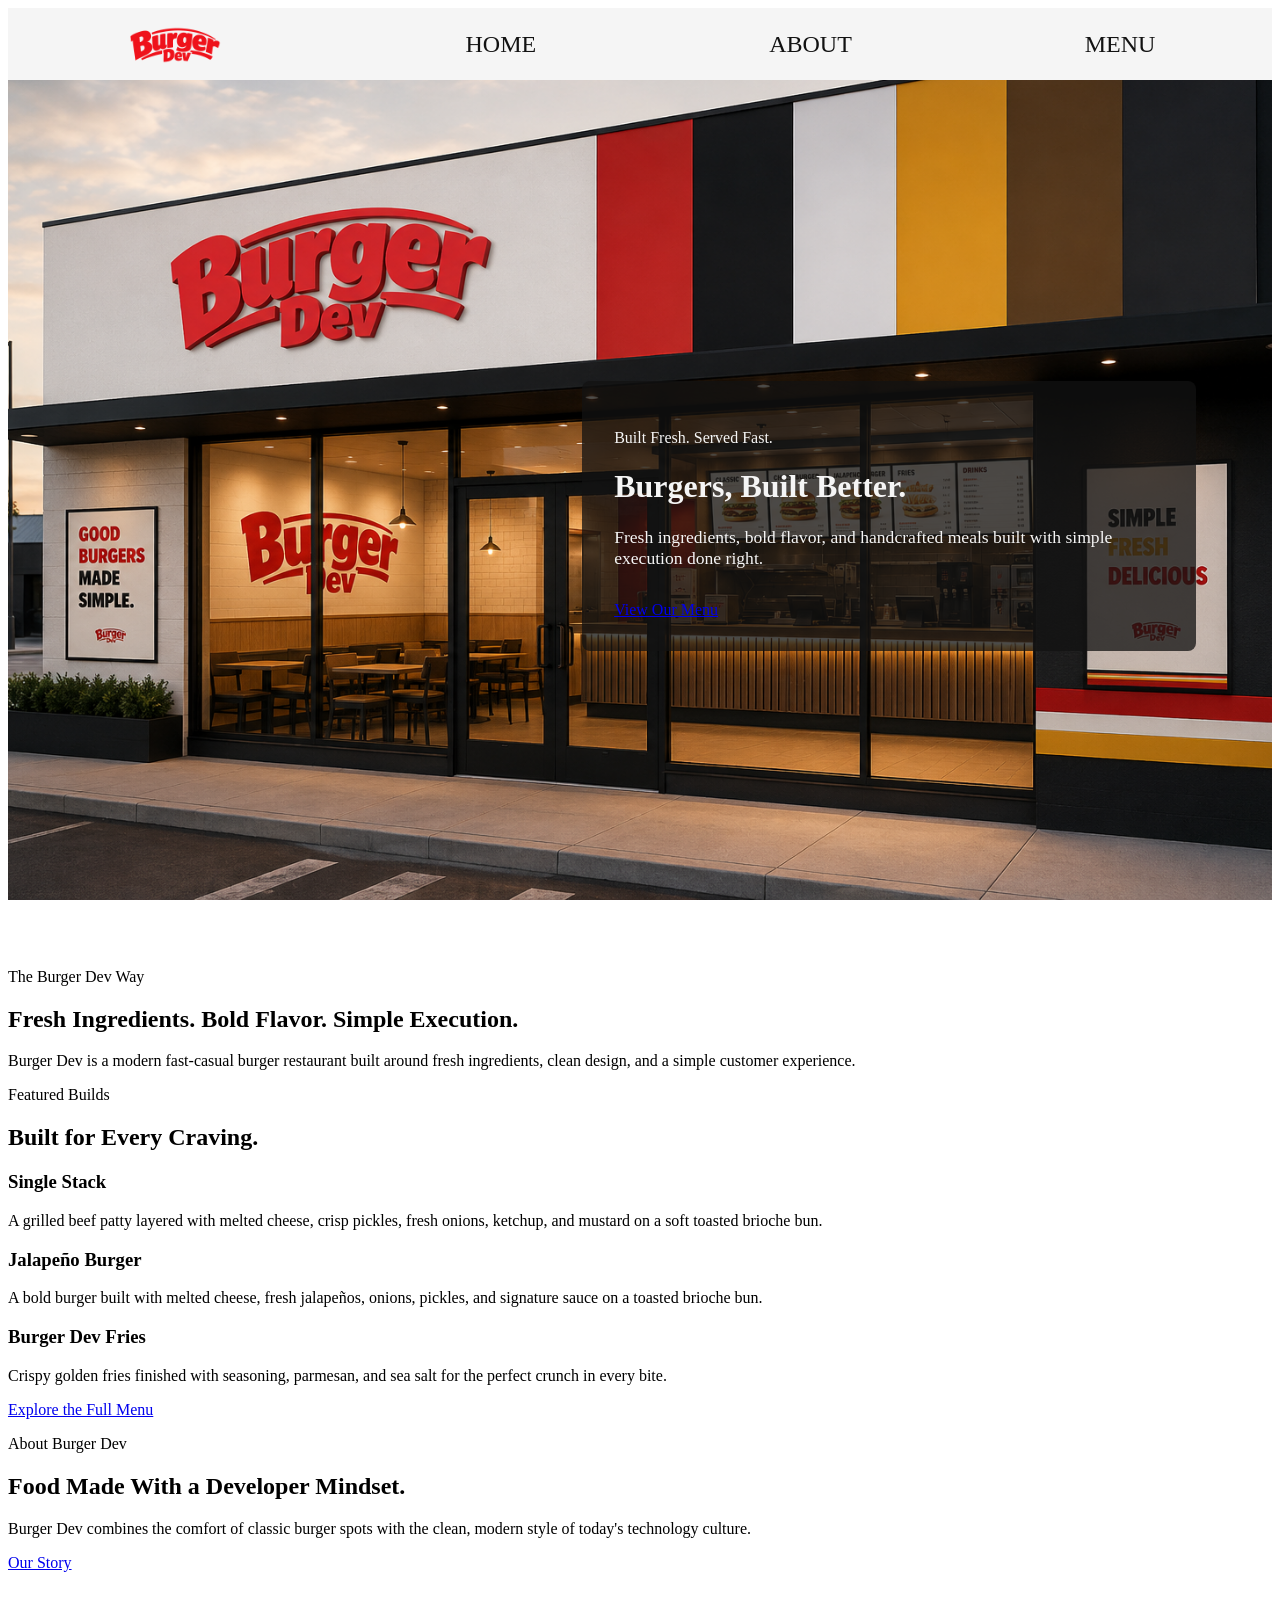
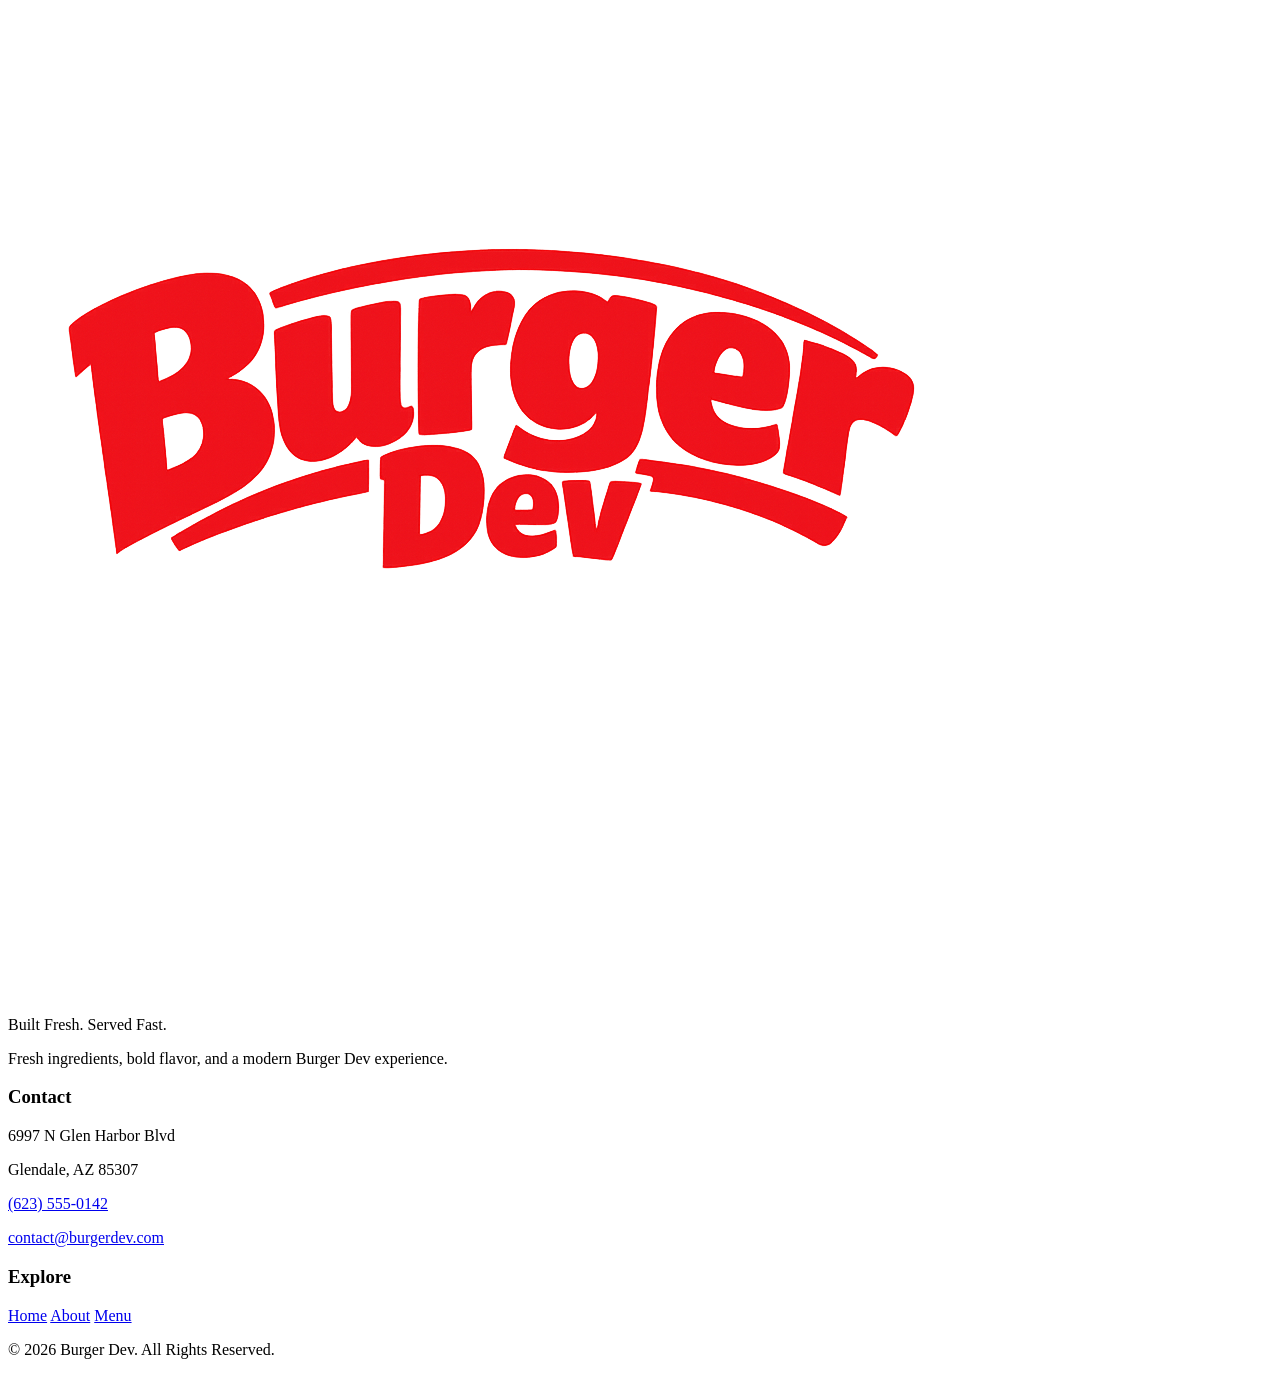
<file: index.html>
<!DOCTYPE html>
<html lang="en">

<!-- Homepage -->

    <head>
        <meta charset="UTF-8">
        <meta name="description" content="Burger Dev serves fresh burgers, crispy fries, and handcrafted meals built with bold flavor and simple execution.">
        <meta name="viewport" content="width=device-width, initial-scale=1.0">
        
        <title>Burger Dev | Built Fresh. Served Fast.</title>

        <!-- CSS Stylesheet -->
        <link rel="stylesheet" href="./global.css" type="text/css">
        <link rel="stylesheet" href="./homepage.css" type="text/css">
    </head>

    <body>
        <nav>
            <!-- Site Navigation -->
            <a href="./" id="logo-wrapper">
                <img src="./images/Burger_Dev_Logo.png" alt="Burger Dev Logo" id="nav-logo">
            </a>
            <a href="./" class="nav-link">Home</a>
            <a href="./about/" class="nav-link">About</a>
            <a href="./menu/" class="nav-link">Menu</a>
        </nav>

        <header id="hero">
            <div class="hero-content">
                <!-- Hero Content -->
                <p class="section-label">Built Fresh. Served Fast.</p>
                <h1>Burgers, Built Better.</h1>
                <p class="hero-description">Fresh ingredients, bold flavor, and handcrafted meals built with simple execution done right.</p>
                <a href="./menu/" class="button">View Our Menu</a>
            </div>
        </header>

        <main>
            <!-- Brand Introduction -->
            <p>The Burger Dev Way</p>
            <h2>Fresh Ingredients. Bold Flavor. Simple Execution.</h2>
            <p>Burger Dev is a modern fast-casual burger restaurant built around fresh ingredients, clean design, and a simple customer experience.</p>

            <!-- Featured Menu -->
            <p>Featured Builds</p>
            <h2>Built for Every Craving.</h2>
            <h3>Single Stack</h3>
            <p>A grilled beef patty layered with melted cheese, crisp pickles, fresh onions, ketchup, and mustard on a soft toasted brioche bun.</p>
            <h3>Jalapeño Burger</h3>
            <p>A bold burger built with melted cheese, fresh jalapeños, onions, pickles, and signature sauce on a toasted brioche bun.</p>
            <h3>Burger Dev Fries</h3>
            <p>Crispy golden fries finished with seasoning, parmesan, and sea salt for the perfect crunch in every bite.</p>
            <a href="./menu/">Explore the Full Menu</a>

            <!-- About Preview -->
            <p>About Burger Dev</p>
            <h2>Food Made With a Developer Mindset.</h2>
            <p>Burger Dev combines the comfort of classic burger spots with the clean, modern style of today's technology culture.</p>
            <a href="./about/">Our Story</a>
        </main>

        <footer>
            <!-- Footer Brand Content -->
            <img src="./images/Burger_Dev_Logo.png" alt="Burger Dev Logo">
            <p>Built Fresh. Served Fast.</p>
            <p>Fresh ingredients, bold flavor, and a modern Burger Dev experience.</p>

            <!-- Contact Information -->
            <h3>Contact</h3>
            <p>6997 N Glen Harbor Blvd</p>
            <p>Glendale, AZ 85307</p>
            <p><a href="tel:+16235550142">(623) 555-0142</a></p>
            <p><a href="mailto:contact@burgerdev.com">contact@burgerdev.com</a></p>

            <!-- Explore Links -->
            <h3>Explore</h3>
            <a href="./">Home</a>
            <a href="./about/">About</a>
            <a href="./menu/">Menu</a>

            <!-- Copyright -->
            <p>&copy; 2026 Burger Dev. All Rights Reserved.</p>
        </footer>
    </body>
</html>
</file>
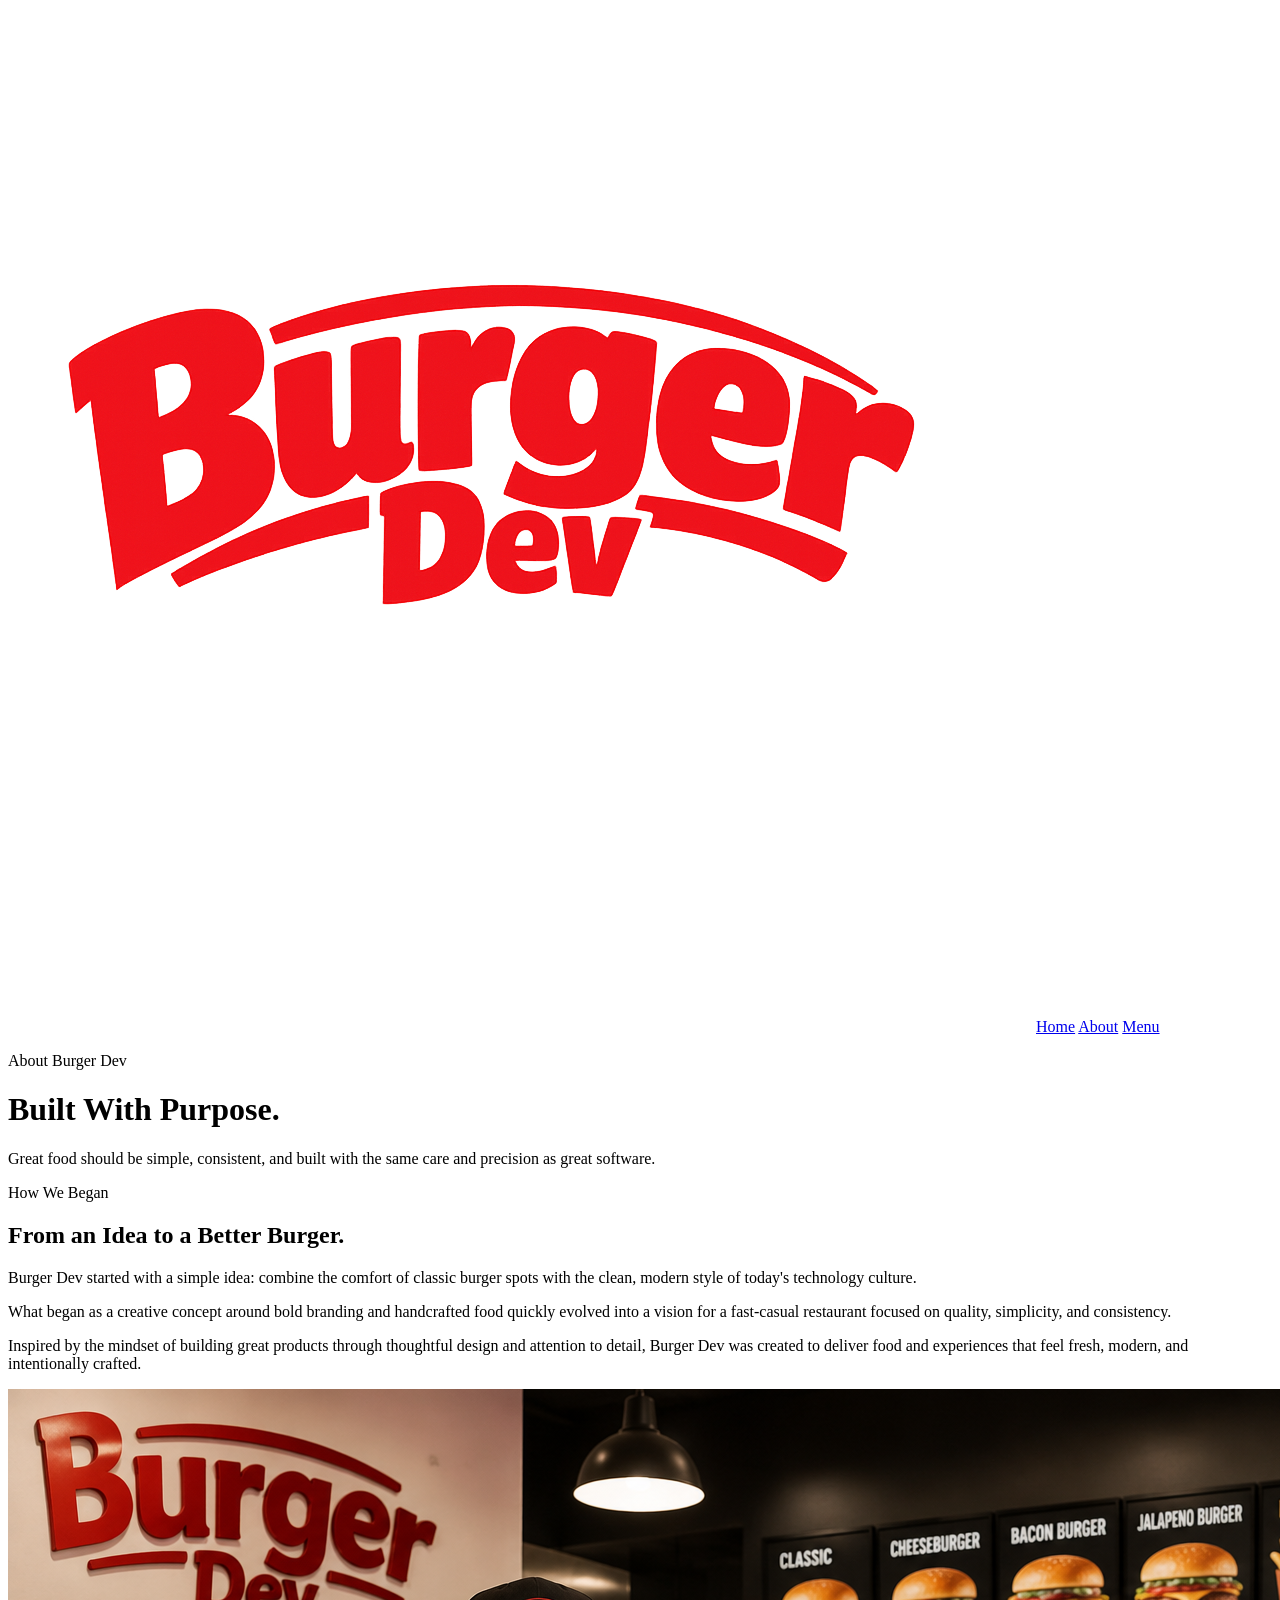
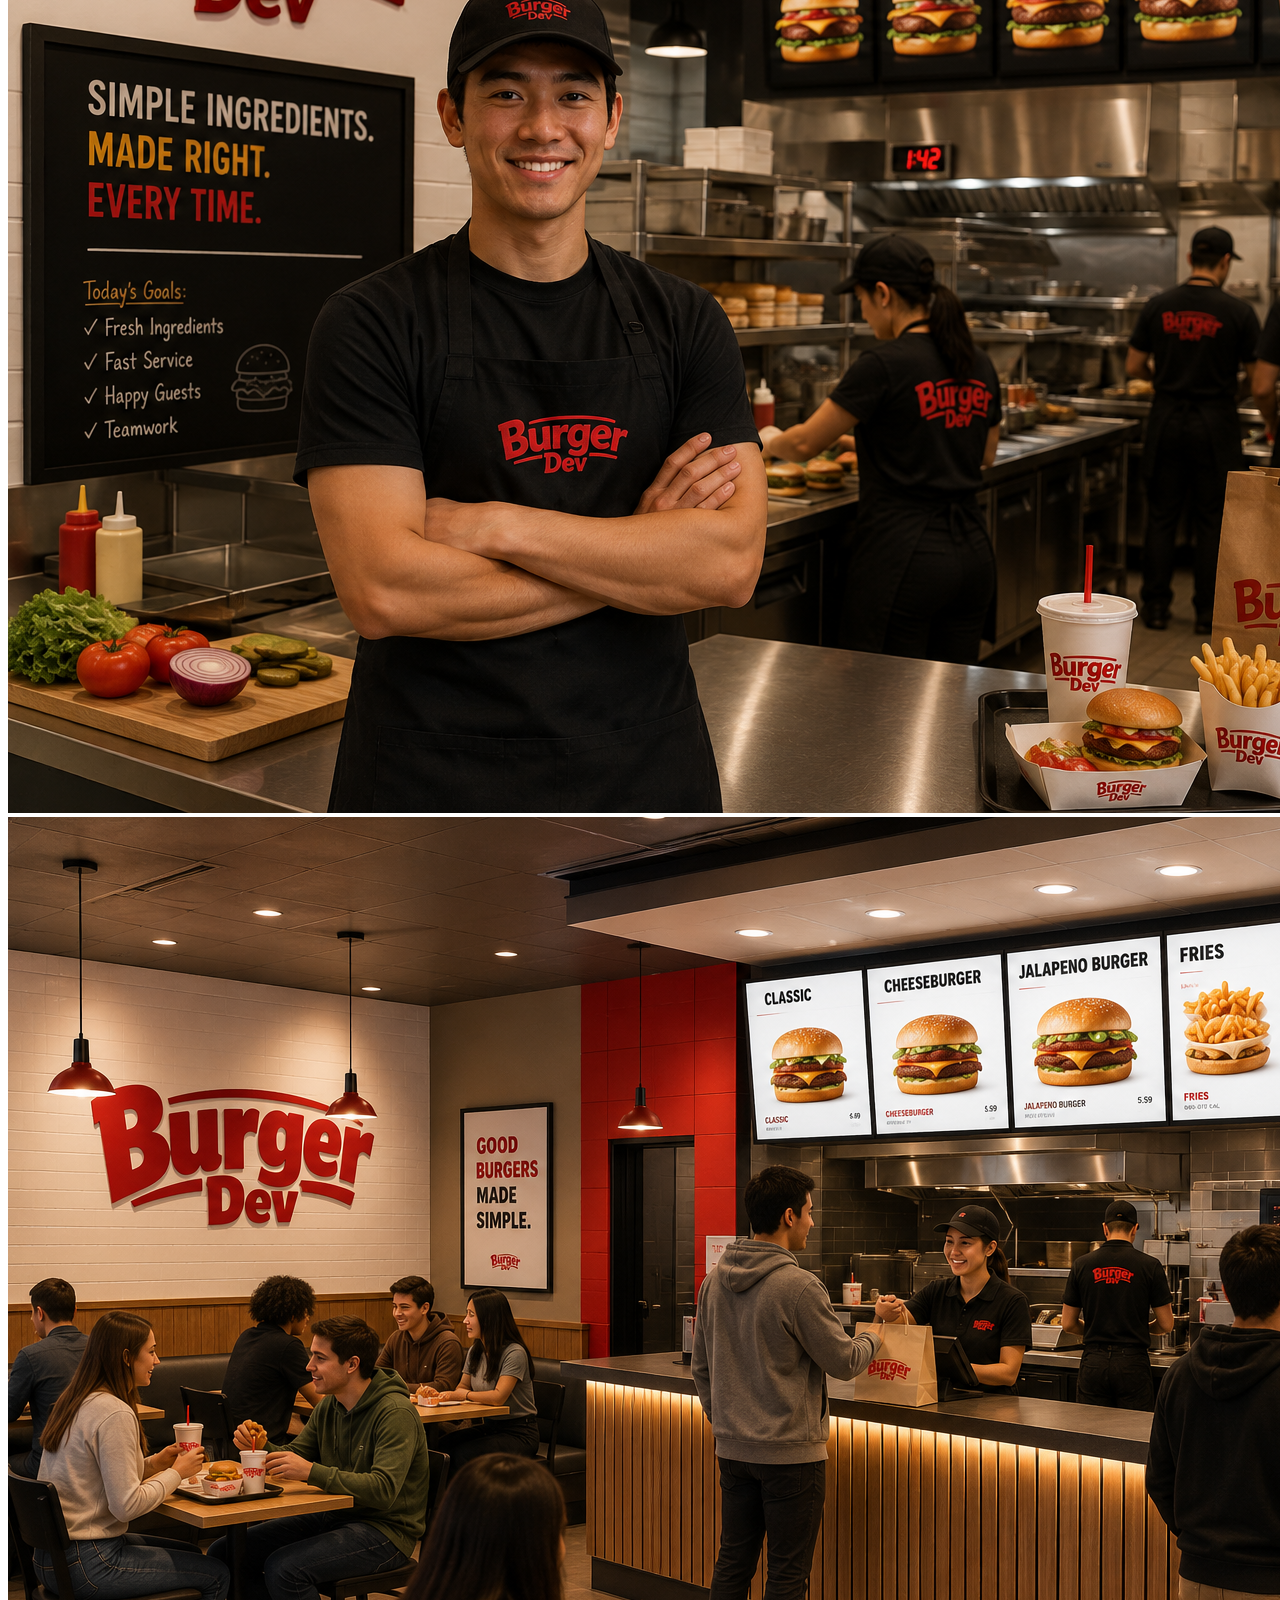
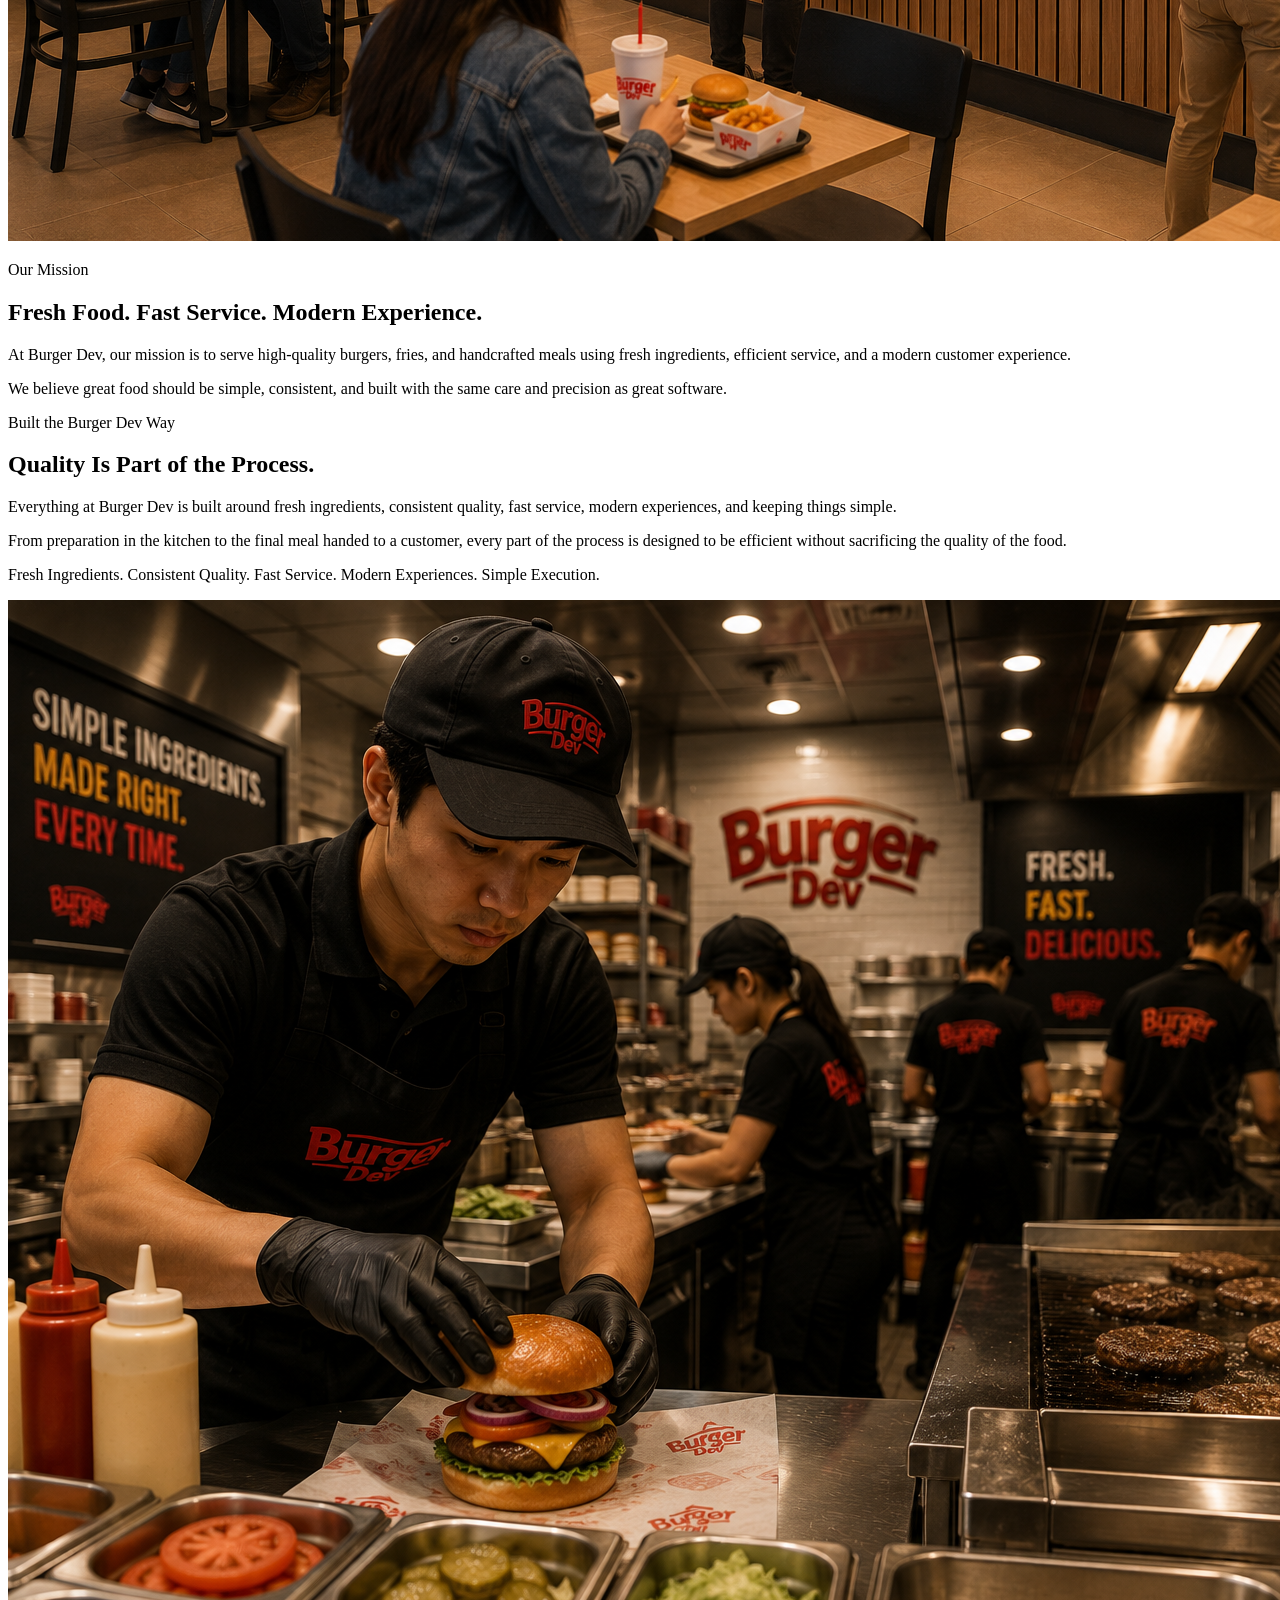
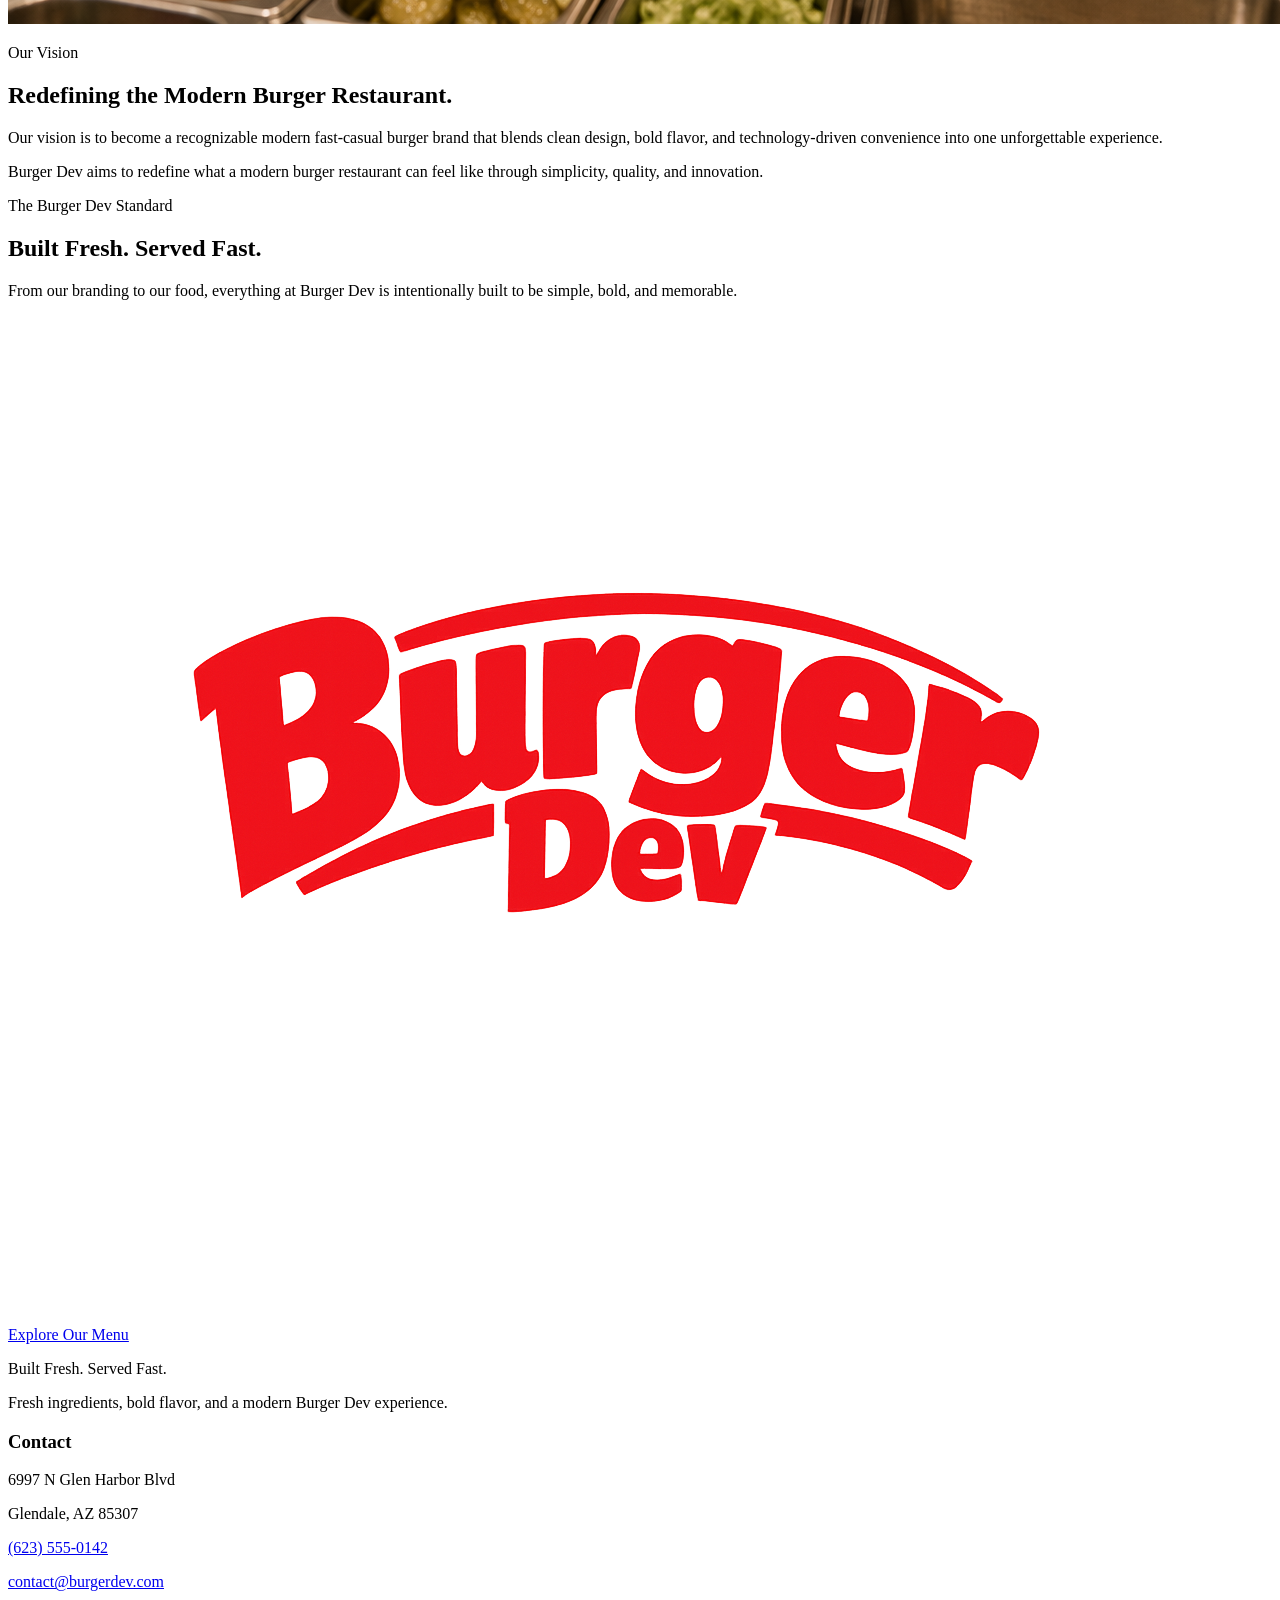
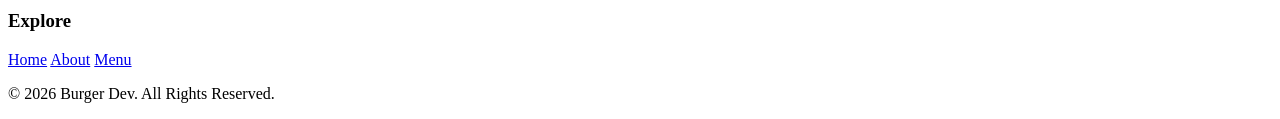
<file: about/index.html>
<!DOCTYPE html>
<html lang="en">

    <head>
        <meta charset="UTF-8">
        <meta name="description" content="Learn the story, mission, vision, and values behind Burger Dev, a modern fast-casual burger restaurant built around fresh ingredients and thoughtful design.">
        <meta name="viewport" content="width=device-width, initial-scale=1.0">

        <title>Burger Dev | About</title>
    </head>

    <body>

        <!-- Site Navigation -->
        <img src="../images/Burger_Dev_Logo.png" alt="Burger Dev Logo">

        <a href="../">Home</a>
        <a href="./">About</a>
        <a href="../menu/">Menu</a>


        <!-- About Header -->
        <p>About Burger Dev</p>
        <h1>Built With Purpose.</h1>
        <p>Great food should be simple, consistent, and built with the same care and precision as great software.</p>

        <!-- Our Story -->
        <p>How We Began</p>
        <h2>From an Idea to a Better Burger.</h2>
        <p>Burger Dev started with a simple idea: combine the comfort of classic burger spots with the clean, modern style of today's technology culture.</p>

        <p>What began as a creative concept around bold branding and handcrafted food quickly evolved into a vision for a fast-casual restaurant focused on quality, simplicity, and consistency.</p>
        <p>Inspired by the mindset of building great products through thoughtful design and attention to detail, Burger Dev was created to deliver food and experiences that feel fresh, modern, and intentionally crafted.</p>

        <img src="../images/Store/Founder.png" alt="Burger Dev founder representing the beginning of the restaurant">

        <!-- Mission -->
        <img src="../images/Store/Inside Store.png" alt="Interior of the Burger Dev restaurant">

        <p>Our Mission</p>

        <h2>Fresh Food. Fast Service. Modern Experience.</h2>

        <p>
            At Burger Dev, our mission is to serve high-quality
            burgers, fries, and handcrafted meals using fresh
            ingredients, efficient service, and a modern customer
            experience.
        </p>

        <p>
            We believe great food should be simple, consistent,
            and built with the same care and precision as great
            software.
        </p>


        <!-- Quality and Values -->
        <p>Built the Burger Dev Way</p>

        <h2>Quality Is Part of the Process.</h2>

        <p>
            Everything at Burger Dev is built around fresh
            ingredients, consistent quality, fast service,
            modern experiences, and keeping things simple.
        </p>

        <p>
            From preparation in the kitchen to the final meal
            handed to a customer, every part of the process is
            designed to be efficient without sacrificing the
            quality of the food.
        </p>

        <p>
            Fresh Ingredients. Consistent Quality. Fast Service.
            Modern Experiences. Simple Execution.
        </p>

        <img src="../images/Store/Inside the Kitchen.png" alt="Burger Dev professional restaurant kitchen">


        <!-- Vision -->
        <p>Our Vision</p>

        <h2>Redefining the Modern Burger Restaurant.</h2>

        <p>
            Our vision is to become a recognizable modern fast-casual
            burger brand that blends clean design, bold flavor, and
            technology-driven convenience into one unforgettable
            experience.
        </p>

        <p>
            Burger Dev aims to redefine what a modern burger restaurant
            can feel like through simplicity, quality, and innovation.
        </p>


        <!-- Closing Statement -->
        <p>The Burger Dev Standard</p>

        <h2>Built Fresh. Served Fast.</h2>

        <p>
            From our branding to our food, everything at Burger Dev is
            intentionally built to be simple, bold, and memorable.
        </p>

        <a href="../menu/">Explore Our Menu</a>


        <!-- Footer Brand Content -->
        <img src="../images/Burger_Dev_Logo.png" alt="Burger Dev Logo">

        <p>Built Fresh. Served Fast.</p>

        <p>
            Fresh ingredients, bold flavor, and a modern
            Burger Dev experience.
        </p>


        <!-- Contact Information -->
        <h3>Contact</h3>

        <p>6997 N Glen Harbor Blvd</p>
        <p>Glendale, AZ 85307</p>

        <p>
            <a href="tel:+16235550142">(623) 555-0142</a>
        </p>

        <p>
            <a href="mailto:contact@burgerdev.com">contact@burgerdev.com</a>
        </p>


        <!-- Explore Links -->
        <h3>Explore</h3>

        <a href="../">Home</a>
        <a href="./">About</a>
        <a href="../menu/">Menu</a>


        <!-- Copyright -->
        <p>&copy; 2026 Burger Dev. All Rights Reserved.</p>

    </body>

</html>
</file>
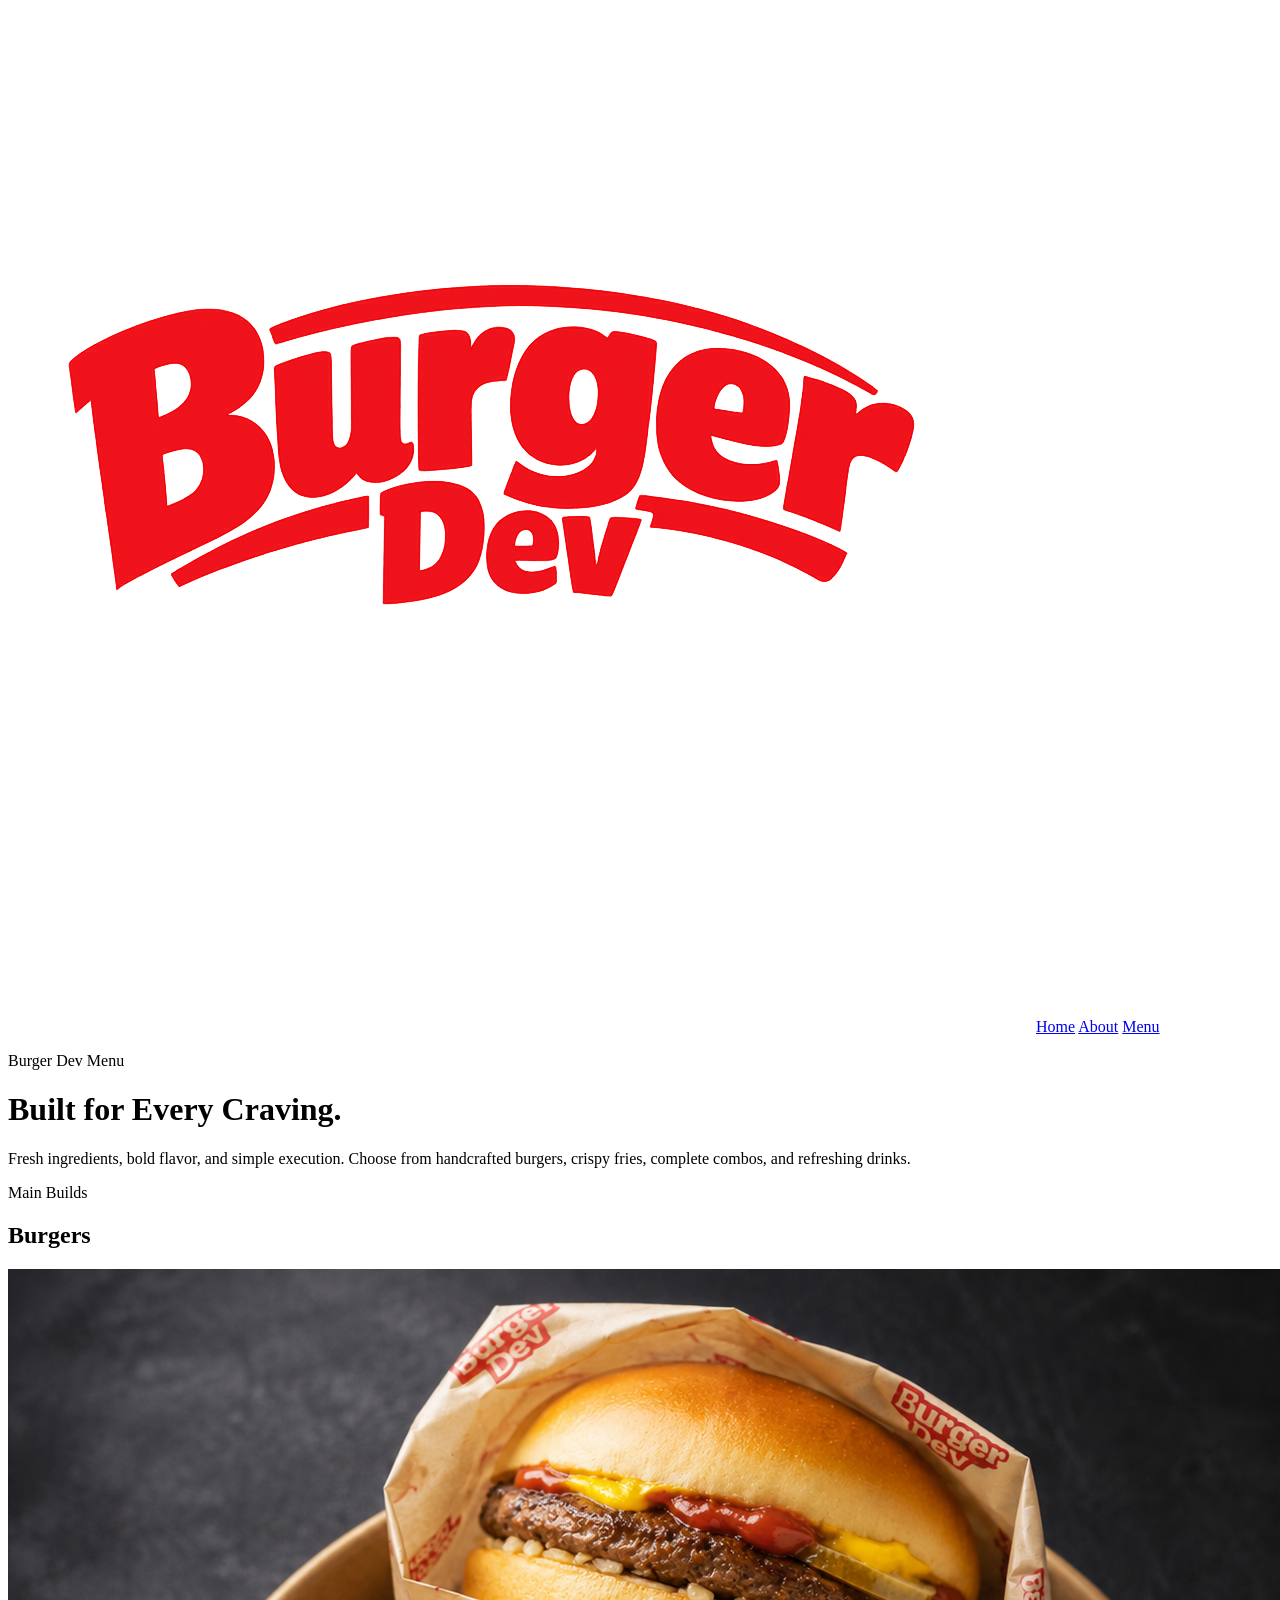
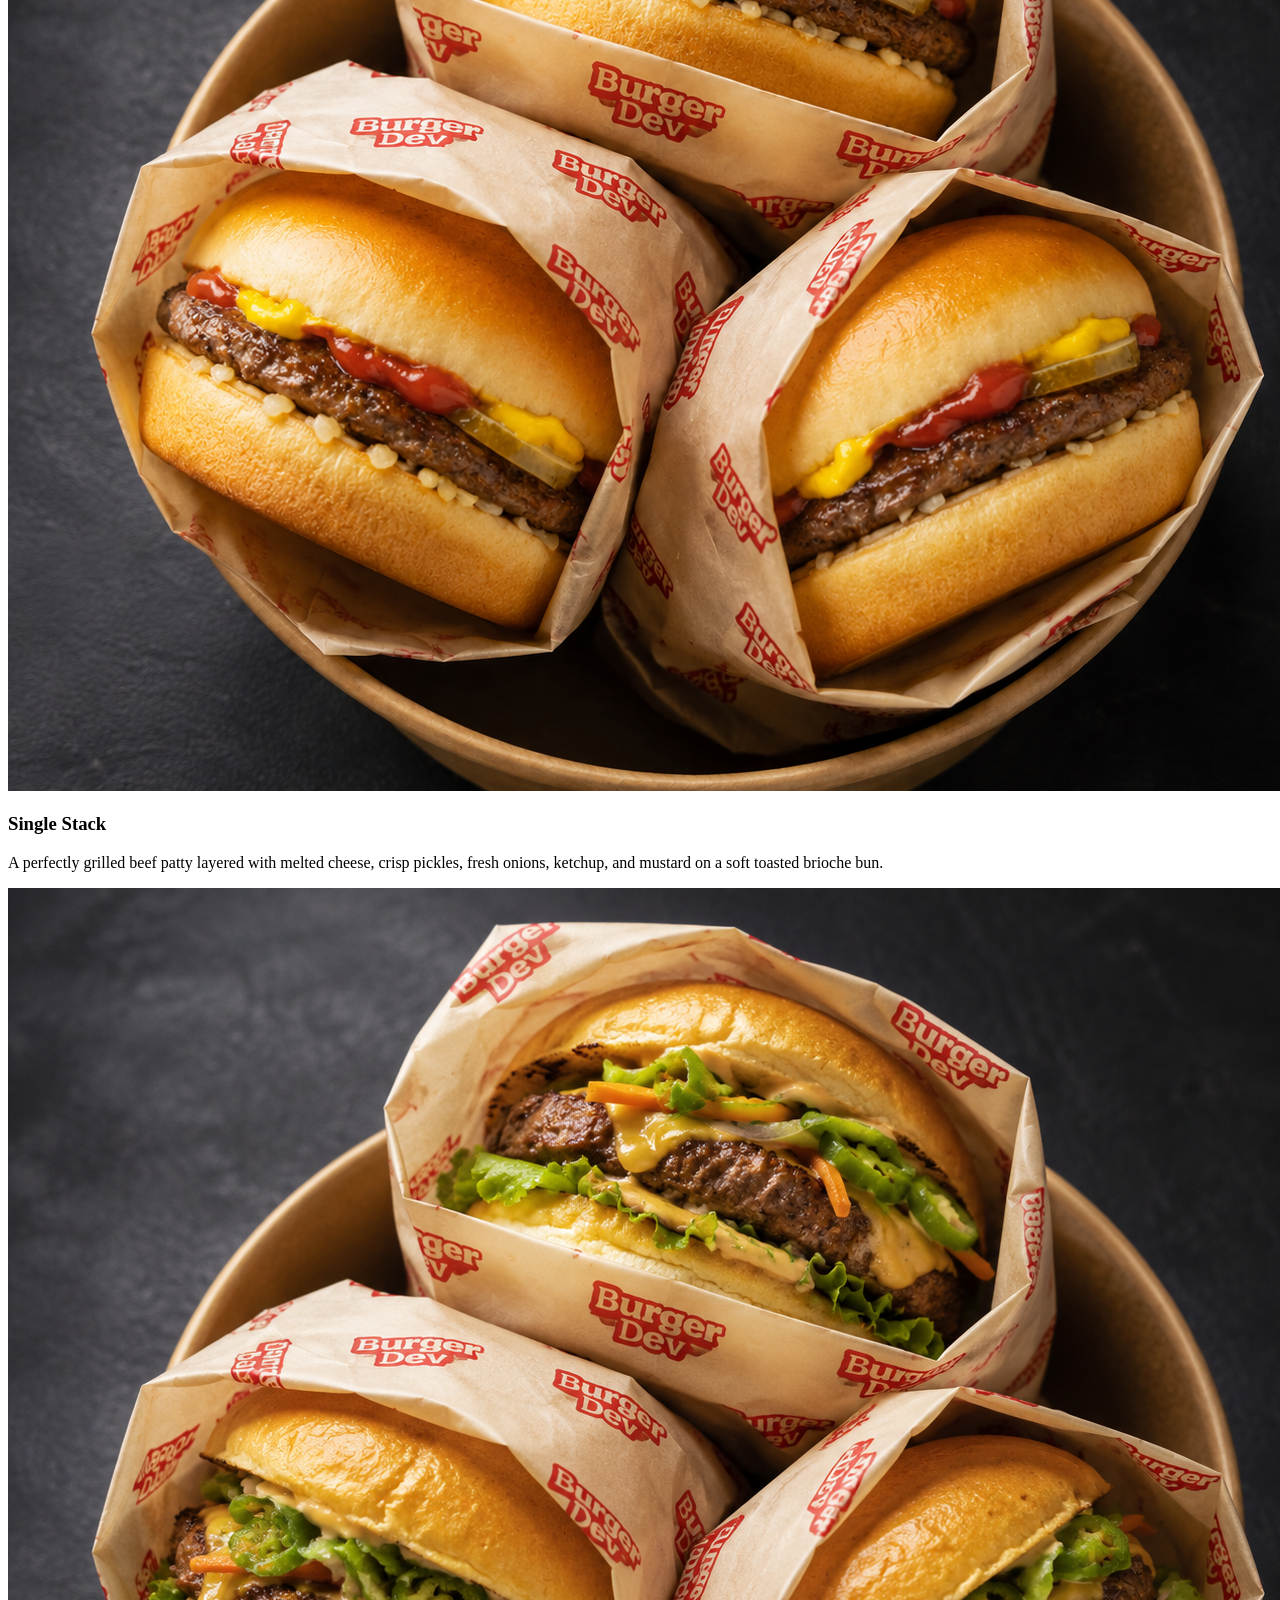
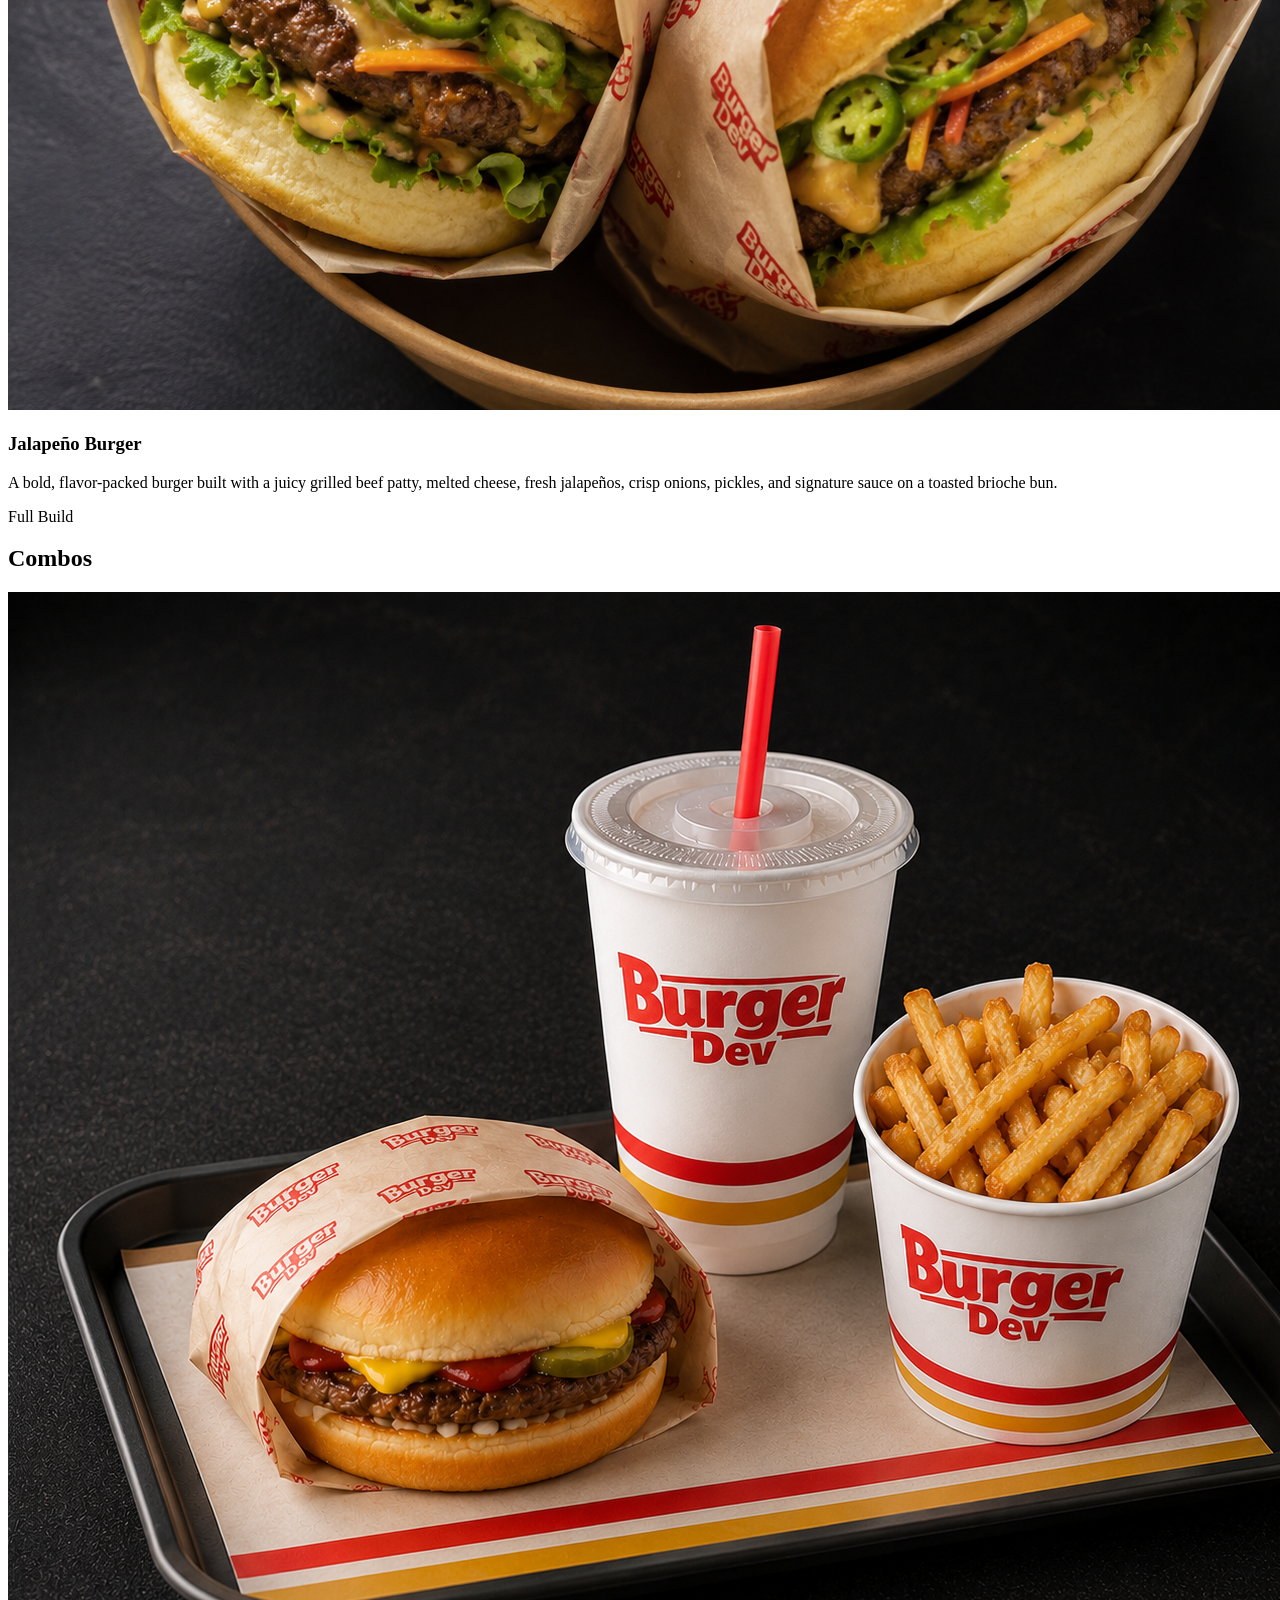
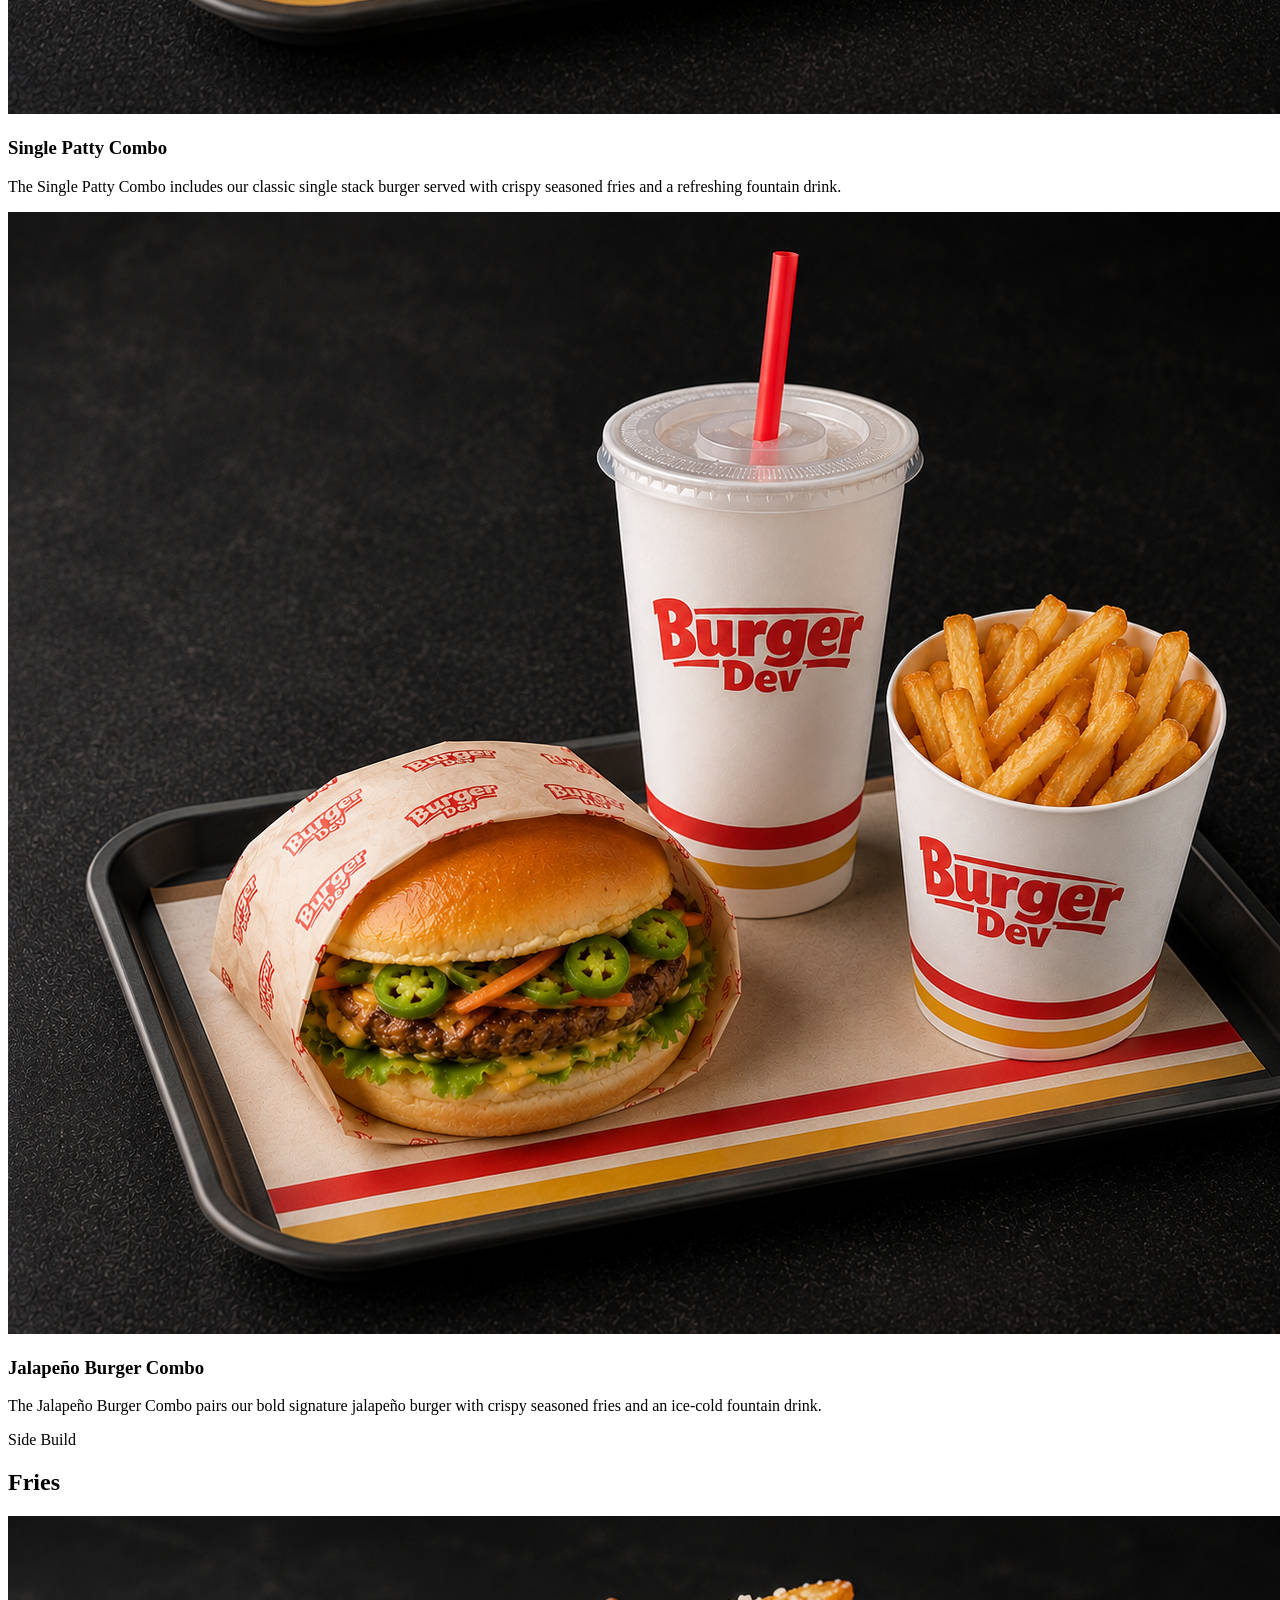
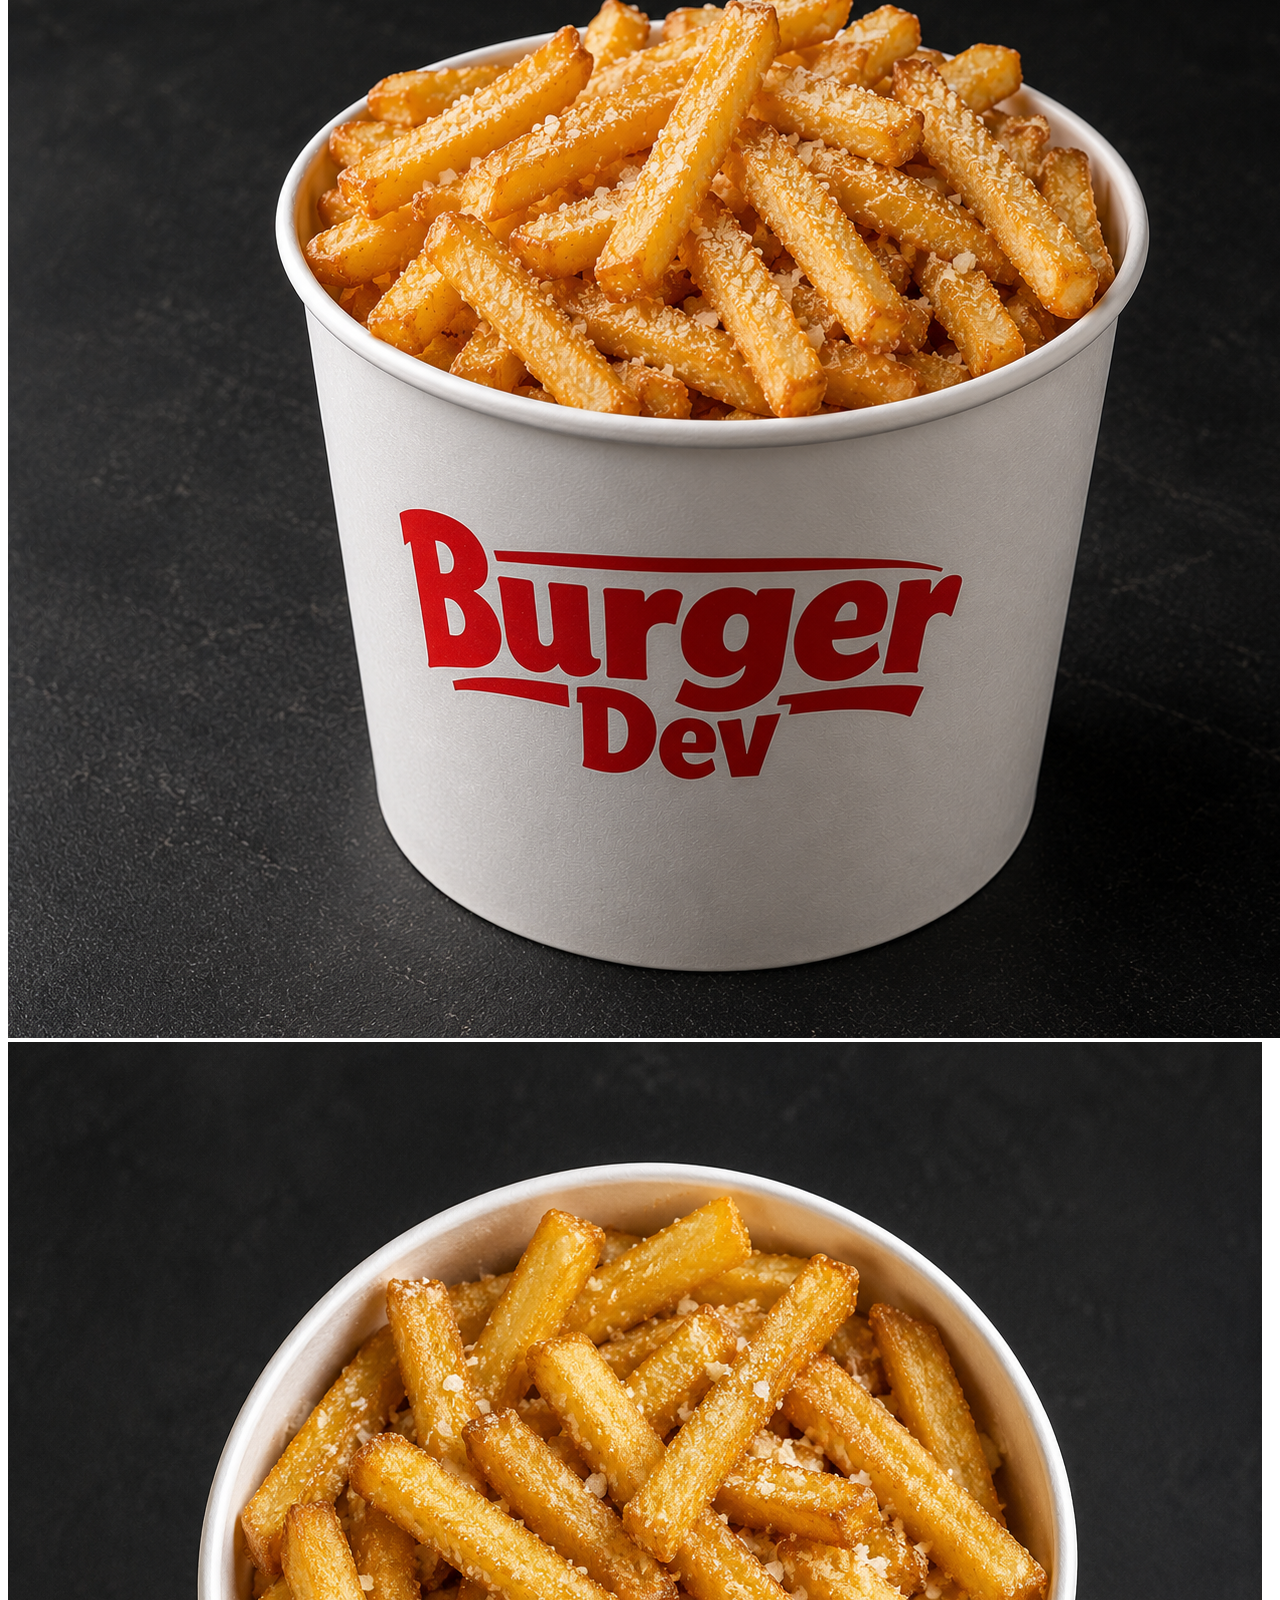
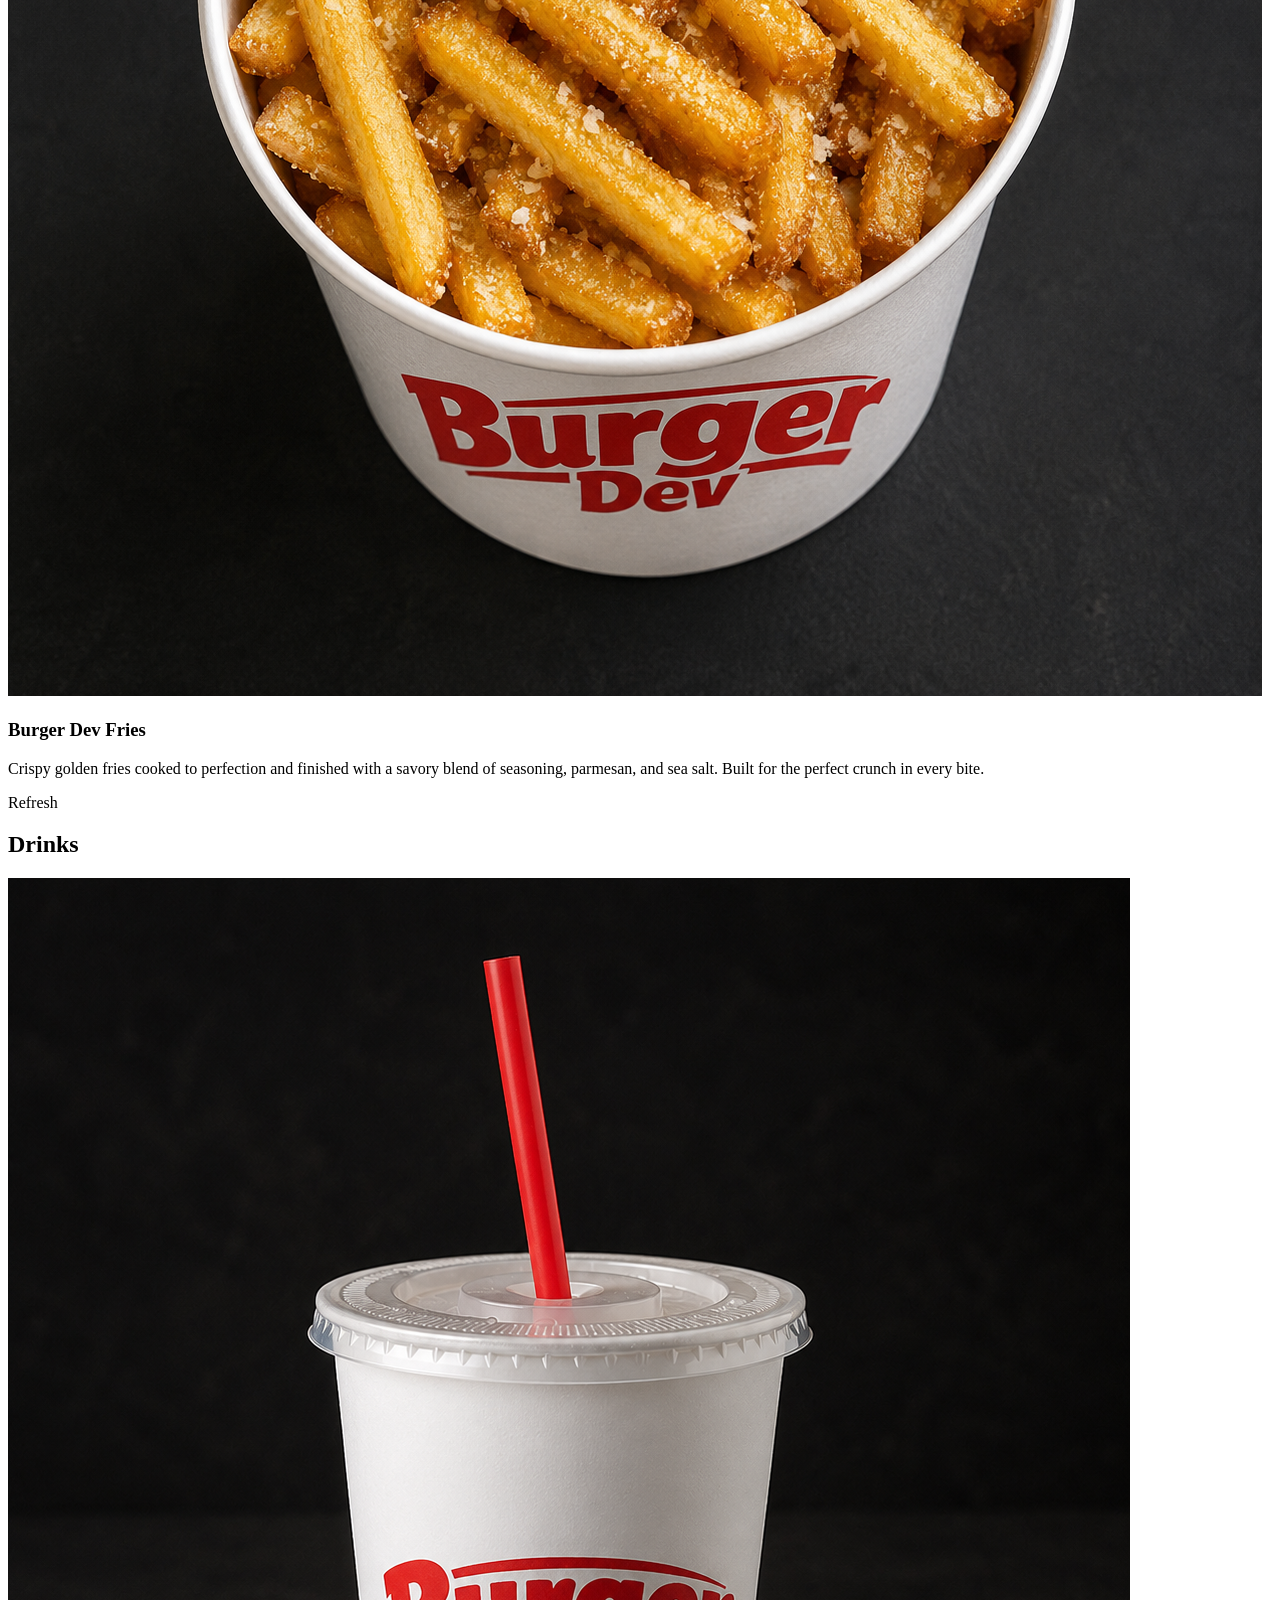
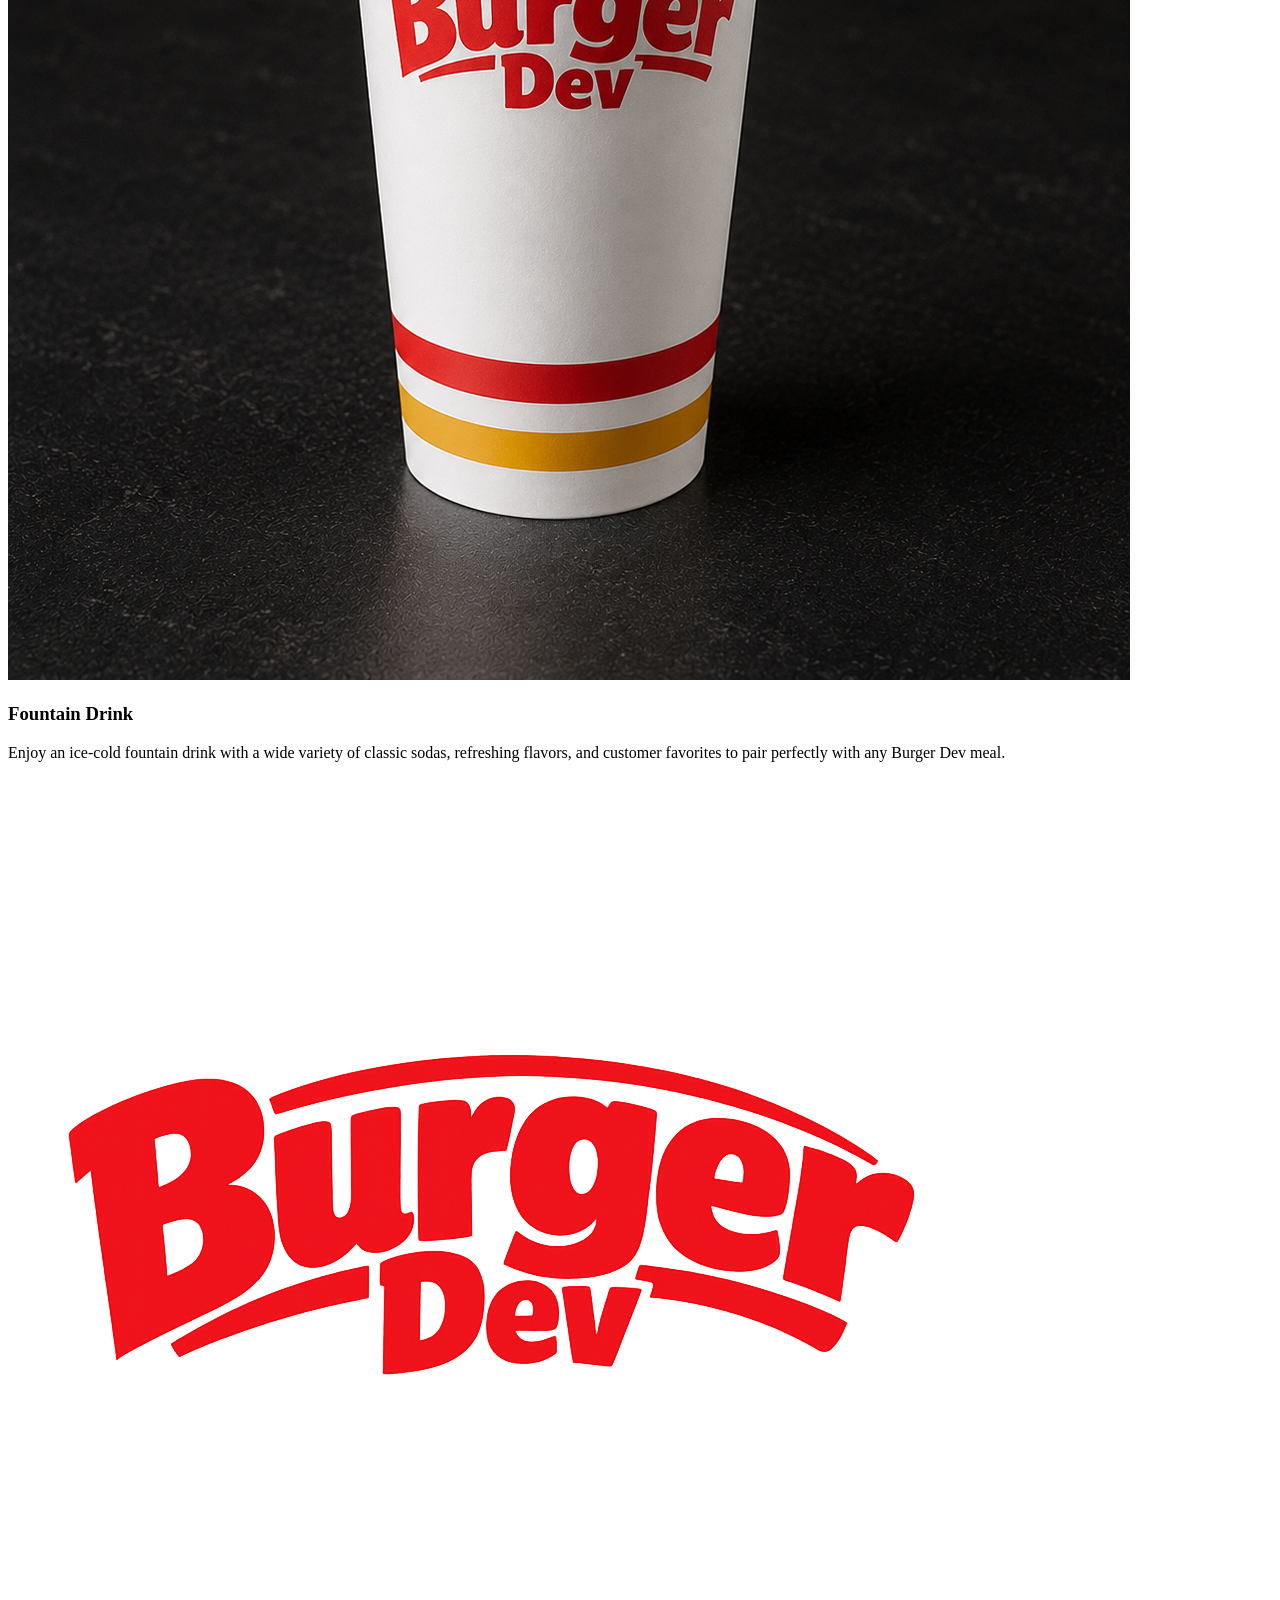
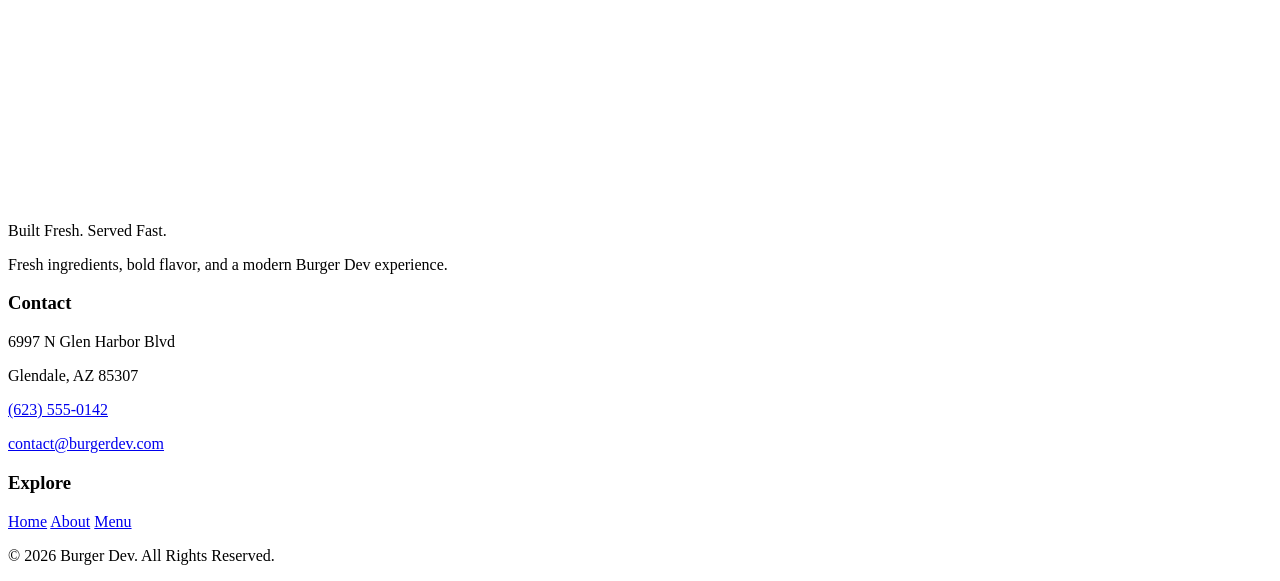
<file: menu/index.html>
<!DOCTYPE html>
<html lang="en">

    <head>
        <meta charset="UTF-8">
        <meta name="description" content="Explore the Burger Dev menu featuring fresh burgers, crispy fries, combos, and drinks.">
        <meta name="viewport" content="width=device-width, initial-scale=1.0">
        <title>Burger Dev | Menu</title>
    </head>

    <body>
        <!-- Site Navigation -->
        <img src="../images/Burger_Dev_Logo.png" alt="Burger Dev Logo">
        <a href="../">Home</a>
        <a href="../about/">About</a>
        <a href="./">Menu</a>

        <!-- Menu Header -->
        <p>Burger Dev Menu</p>
        <h1>Built for Every Craving.</h1>
        <p>Fresh ingredients, bold flavor, and simple execution. Choose from handcrafted burgers, crispy fries, complete combos, and refreshing drinks.</p>

        <!-- Burgers -->
        <p>Main Builds</p>
        <h2>Burgers</h2>

        <!-- Single Stack -->
        <img src="../images/Products/Single Patty Burger/Single Patty Burger.png" alt="Burger Dev Single Patty Burger">
        <h3>Single Stack</h3>
        <p>A perfectly grilled beef patty layered with melted cheese, crisp pickles, fresh onions, ketchup, and mustard on a soft toasted brioche bun.</p>

        <!-- Jalapeño Burger -->
        <img src="../images/Products/Jalapeno Burger/Jalapeno Burger.png" alt="Burger Dev Jalapeño Burger">
        <h3>Jalapeño Burger</h3>
        <p>A bold, flavor-packed burger built with a juicy grilled beef patty, melted cheese, fresh jalapeños, crisp onions, pickles, and signature sauce on a toasted brioche bun.</p>

        <!-- Combos -->
        <p>Full Build</p>
        <h2>Combos</h2>

        <!-- Single Patty Combo -->
        <img src="../images/Products/Combos/Single Patty Combo.png" alt="Burger Dev Single Patty Combo">
        <h3>Single Patty Combo</h3>
        <p>The Single Patty Combo includes our classic single stack burger served with crispy seasoned fries and a refreshing fountain drink.</p>

        <!-- Jalapeño Burger Combo -->
        <img src="../images/Products/Combos/Jalapeno Burger Combo.png" alt="Burger Dev Jalapeño Burger Combo">
        <h3>Jalapeño Burger Combo</h3>
        <p>The Jalapeño Burger Combo pairs our bold signature jalapeño burger with crispy seasoned fries and an ice-cold fountain drink.</p>

        <!-- Fries -->
        <p>Side Build</p>
        <h2>Fries</h2>
        <img src="../images/Products/Fries/Fries side down view.png" alt="Burger Dev fries side view">
        <img src="../images/Products/Fries/Fries top down view.png" alt="Burger Dev fries top view">
        <h3>Burger Dev Fries</h3>
        <p>Crispy golden fries cooked to perfection and finished with a savory blend of seasoning, parmesan, and sea salt. Built for the perfect crunch in every bite.</p>

        <!-- Drinks -->
        <p>Refresh</p>
        <h2>Drinks</h2>
        <img src="../images/Products/Drinks/To go cup drinks.png" alt="Burger Dev fountain drinks">
        <h3>Fountain Drink</h3>
        <p>Enjoy an ice-cold fountain drink with a wide variety of classic sodas, refreshing flavors, and customer favorites to pair perfectly with any Burger Dev meal.</p>

        <!-- Footer Brand Content -->
        <img src="../images/Burger_Dev_Logo.png" alt="Burger Dev Logo">
        <p>Built Fresh. Served Fast.</p>
        <p>Fresh ingredients, bold flavor, and a modern Burger Dev experience.</p>

        <!-- Contact Information -->
        <h3>Contact</h3>
        <p>6997 N Glen Harbor Blvd</p>
        <p>Glendale, AZ 85307</p>
        <p><a href="tel:+16235550142">(623) 555-0142</a></p>
        <p><a href="mailto:contact@burgerdev.com">contact@burgerdev.com</a></p>

        <!-- Explore Links -->
        <h3>Explore</h3>
        <a href="../">Home</a>
        <a href="../about/">About</a>
        <a href="./">Menu</a>

        <!-- Copyright -->
        <p>&copy; 2026 Burger Dev. All Rights Reserved.</p>

    </body>

</html>
</file>
<file: global.css>
nav {
    min-height: 8dvh;
    display: flex;
    flex-direction: row;
    justify-content: space-around;
    align-items: center;
    background-color: #f5f5f5;
}

#logo-wrapper {
    max-height: 8dvh;
    overflow: hidden;
}

#nav-logo {
    max-height: 12dvh;
    max-width: 12dvh;
    margin-top: -1dvh;
}

.nav-link {
    font-size: 1.5rem;
    text-decoration: none;
    text-transform: uppercase;
    color: #121212;
}
</file>
<file: homepage.css>
#hero {
    min-height: 80dvh;
    display: flex;
    align-items: center;
    justify-content: flex-end;
    padding: 6%;
    background-image: url("./images/Store/Store Front.png");
    background-attachment: fixed;
    background-position: center;
    background-repeat: no-repeat;
    background-size: cover;
}

.hero-content {
    max-width: 700px;
    padding: 2rem;
    background-color: rgba(18, 18, 18, 0.75);
    color: #f5f5f5;
    border-radius: 8px;
}

.hero-description {
    max-width: 550px;
    margin-bottom: 2rem;
    font-size: 1.1rem;
}
</file>
